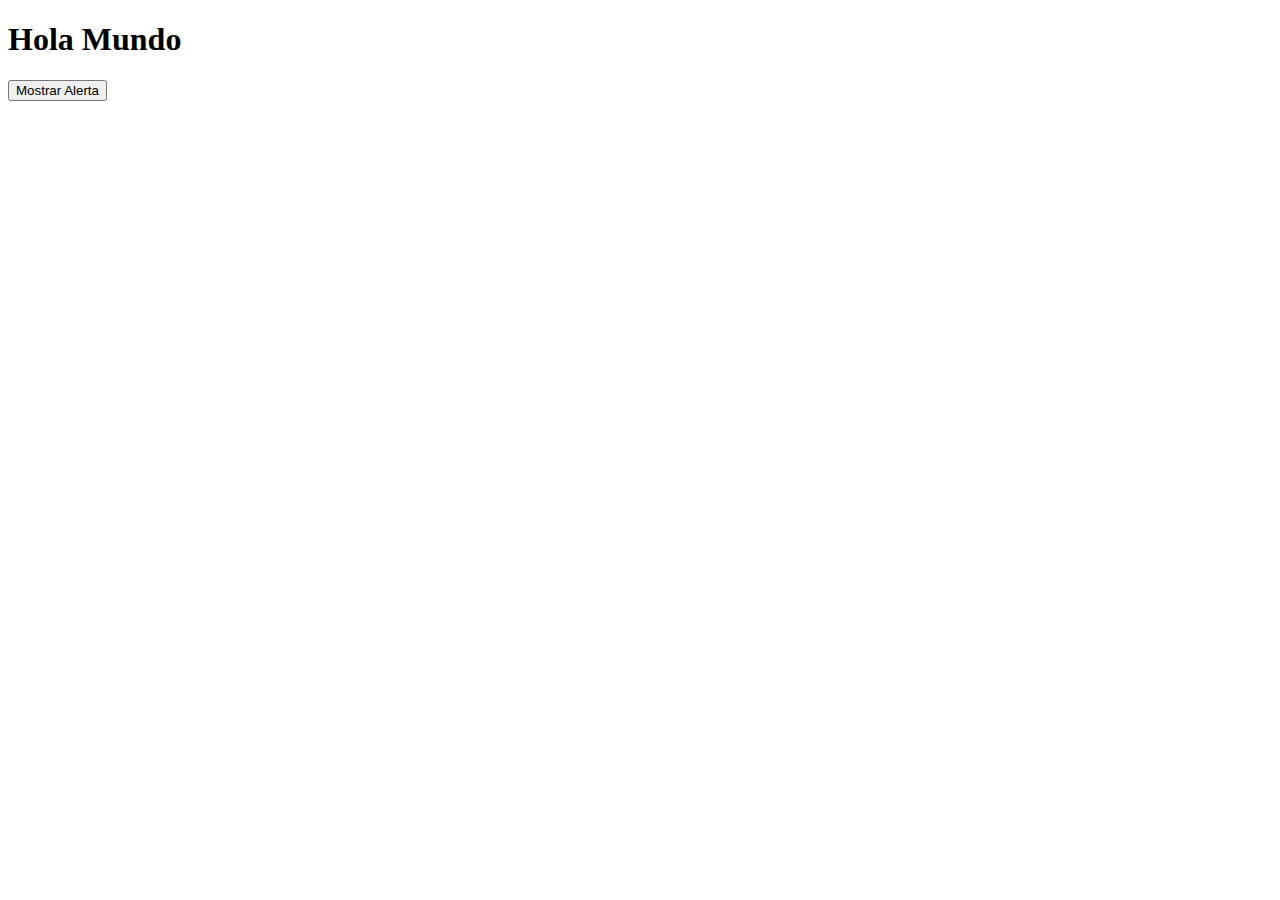
<file: Starting/alert_prompt/index.html>
<!DOCTYPE html>
<html lang="en">
<head>
    <meta charset="UTF-8">
    <meta name="viewport" content="width=device-width, initial-scale=1.0">
    <title>Document</title>
</head>
<body>
    <h1>Hola Mundo</h1>
    <button onclick="mostrarAlertaPersonalizada()">Mostrar Alerta</button>
    <script src="main.js"></script>
    
</body>
</html>
</file>
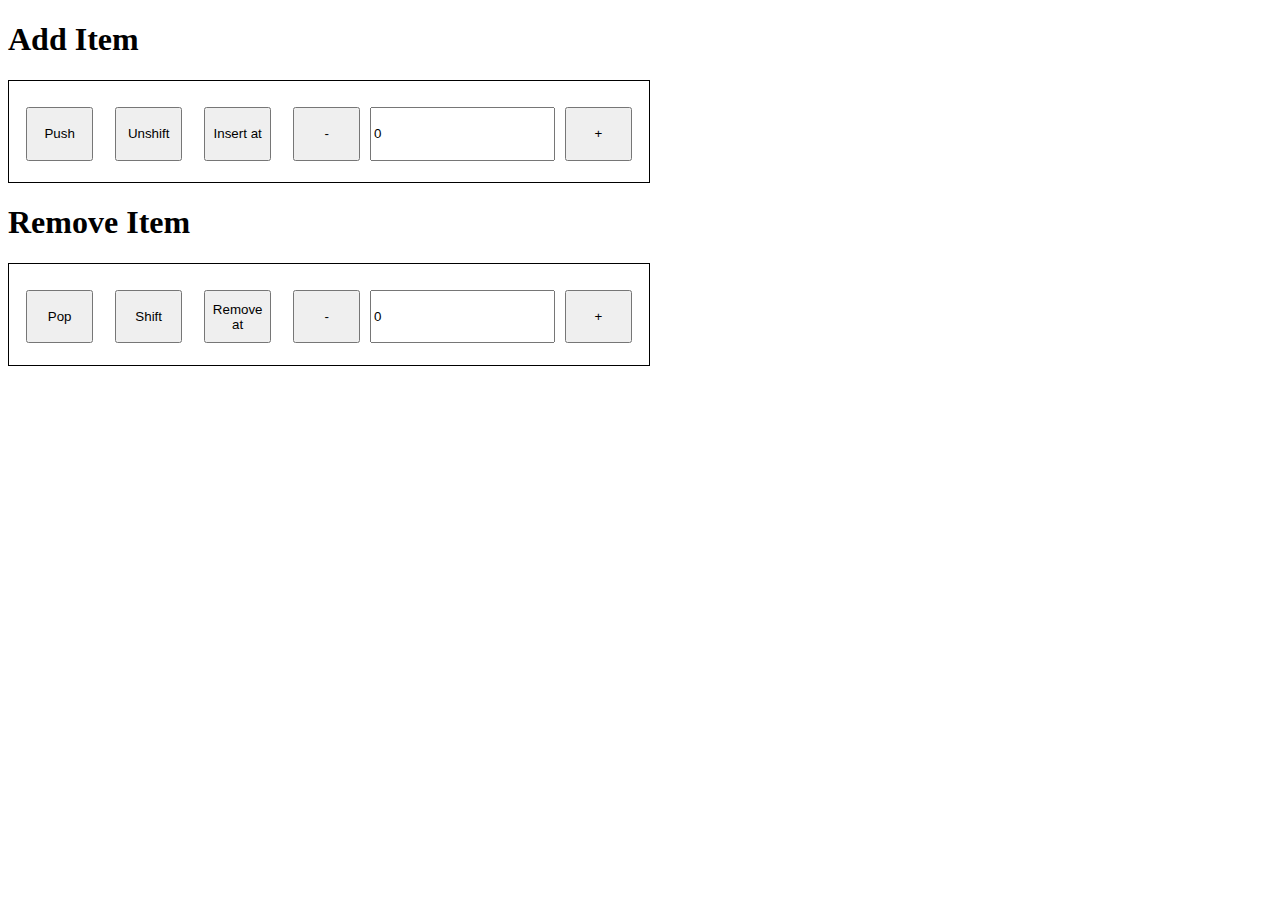
<file: Starting/Arrays/Activity7/index.html>
<!DOCTYPE html>
<html lang="en">

<head>
    <meta charset="UTF-8">
    <meta name="viewport" content="width=device-width, initial-scale=1.0">
    <title>Document</title>
    <link rel="stylesheet" href="Style/style.css">
</head>

<body>
    <h1>Add Item</h1>
    <div class="item">
        <div><button id="push">Push</button></div>
        <div><button id="unshift">Unshift</button></div>
        <div><button id="insert">Insert at</button></div>
        <div class="selector">
            <button id="decrement">-</button>
            <input type="number" class="value" value="0">
            <button id="increment">+</button>
        </div>
    </div>
    <h1>Remove Item</h1>
    <link rel="import" href="main.js">
    <div class="item">
        <div><button id="pop">Pop</button></div>
        <div><button id="shift">Shift</button></div>
        <div><button id="remove">Remove at</button></div>
        <div class="selector">
            <button id="decrementremove">-</button>
            <input type="number" class="value2" value="0">
            <button id="incrementremove">+</button>
        </div>
    </div>
    <div id="resultContainer"></div>

    <script src="./main.js"></script>
</body>

</html>
</file>
<file: Starting/Arrays/Activity7/Style/style.css>
.item {
    display: flex;
    flex-direction: row;
    gap: 5px;
    border: black solid 1px;
    padding-top: 5px;
    justify-content: space-evenly;
    align-items: center;
    height: 6em;
    width: 40em;

    & button {
        height: 4em;
        width: 5em;
        cursor: pointer;
    }

    & .selector {
        display: flex;
        gap: 10px;
    }
}
</file>
